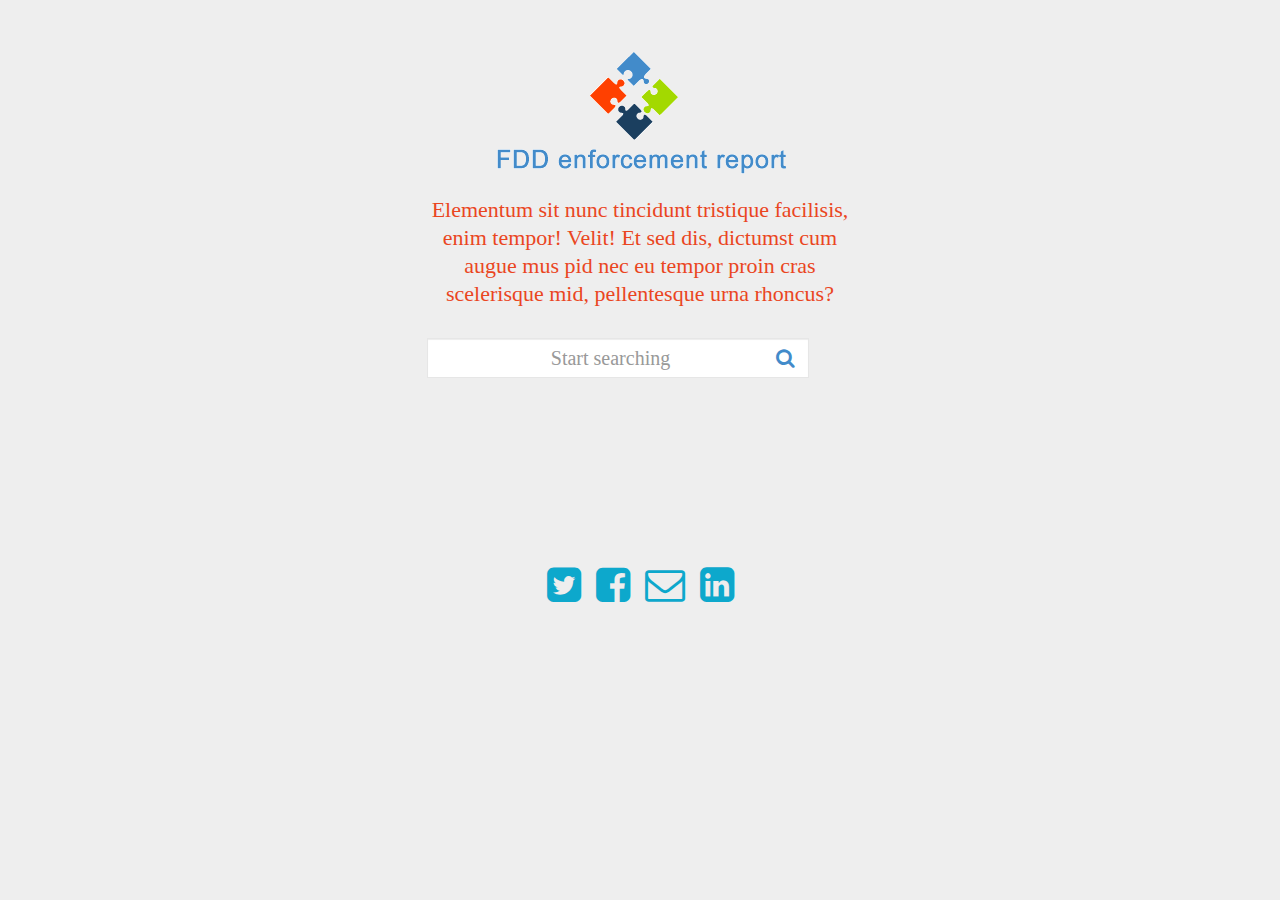
<file: src/main/webapp/index.html>
<html ng-app="rigil.f18.pool2.app">

<head>
    <meta charset="utf-8">
    <meta http-equiv="X-UA-Compatible" content="IE=edge">
    <meta name="viewport" content="width=device-width, initial-scale=1">
    
    <title>RIGIL-18F-POOL2</title>
    <link rel="stylesheet" href="css/bootstrap.min.css">
    <link rel="stylesheet" href="//maxcdn.bootstrapcdn.com/font-awesome/4.3.0/css/font-awesome.min.css">
    <link rel="stylesheet" href="css/main.css">
</head>
<body>
   
   <div class="container-fluid view" ng-controller="mainController">
       <div ng-view></div>
    </div>
   <footer class="container text-center">
       <p></p>
       <p>
           <a href="#" class="link-icon"><i class="fa fa-twitter-square fa-2x"></i></a>
           <a href="#" class="link-icon"><i class="fa fa-facebook-square fa-2x"></i></a>
           <a href="#" class="link-icon"><i class="fa fa-envelope-o fa-2x"></i></a>
           <a href="#" class="link-icon"><i class="fa fa-linkedin-square fa-2x"></i></a>
        </p>
   </footer>
   
   
    <script type="text/javascript" src="js/lib/jquery-1.11.3.min.js"></script>
    <script type="text/javascript" src="js/lib/bootstrap.min.js"></script>
    <script type="text/javascript" src="js/lib/angular.min.js"></script>
    <script type="text/javascript" src="js/lib/angular-route.min.js"></script>
    <script type="text/javascript" src="js/constants.js"></script>
    <script type="text/javascript" src="js/services.js"></script>
    <script type="text/javascript" src="js/controllers.js"></script>
    <script type="text/javascript" src="js/app.js"></script>
</body>
</html>
</file>
<file: src/main/webapp/css/main.css>
body {
	font-family: Enriqueta;
	background-color: #eee;
	font-size: 20px;
}

.container-fluid.view{
	margin-top:50px;
}


.form-control {
	height: 40px;
}

.form-label {
	line-height: 40px;
	font-weight: 100;
	color: dimgray;
}

.form-label>strong {
	font-size: 22px;
}

.input-group {
	margin-top: 10px;
}

input.form-control, .input-group-btn>button.btn {
	font-size: 20px;
}

::-webkit-input-placeholder {
	text-align: center;
	font-family: Roboto;
	/*color: #d0cdfa;
    text-transform: uppercase;
    font-weight: bold;*/
}

:-moz-placeholder {
	/* older Firefox*/
	text-align: center;
	font-family: Roboto;
	/*color: #d0cdfa;
    text-transform: uppercase;
    font-weight: bold;*/
}

::-moz-placeholder {
	/* Firefox 19+ */
	text-align: center;
	font-family: Roboto;
	/*color: #d0cdfa;
    text-transform: uppercase;
    font-weight: bold;*/
}

:-ms-input-placeholder {
	text-align: center;
	font-family: Roboto;
	/*color: #d0cdfa;
    text-transform: uppercase;
    font-weight: bold;*/
}

.brand {
	color: #0da8cc;
}

.brand p {
	margin: 20px 0;
}

span.input-group-btn {
	left: -45px;
}

.aside {
	text-align: center;
	position: fixed;
}

.results {
	padding-top: 180px;
}

@media ( min-width : 768px) {
	.results {
		padding-top: 140px;
	}
}

@media only screen and (min-width:960px) {
	.results {
		padding-top: 140px;
	}
}

@media only screen and (min-width:1440px) {
	.results {
		padding-top: 140px;
	}
}

@media only screen and (min-width:2000px) {
	.results {
		padding-top: 140px;
	}
}


footer {
	color: #666;
	padding: 17px 0 18px 0;
	/* border-top: 1px solid #000;*/
}

footer a {
	color: #0da8cc;
}

footer a:hover {
	color: #93d9e9;
}

footer .link-icon {
	padding-left: 5px;
	padding-right: 5px;
}

.landing-copy {
	font-family: Enriqueta;
	font-size: 22px;
	line-height: 28px;
	color: #EA461F;
}

#searchBox {
	font-family: Roboto;
	color: #666666;
	font-weight: 100;
	padding: 10px 30px 10px 15px;
	margin: 0;
	width: 100%;
	background: #FFFFFF;
	border-radius: 0;
	border-style: Solid;
	border-color: #E6E6E6;
	border-width: 1px;
}

.row.no-gutters {
	margin-right: 0;
	margin-left: 0;
}

.row.no-gutters>[class^="col-"], .row.no-gutters>[class*=" col-"] {
	padding-right: 0;
	padding-left: 0;
}

.btn-link, .btn-link:active, .btn-link:focus, .btn-link:hover {
	outline: none !important;
}

/* panel */
h3.title>a {
	font-family: Enriqueta;
	font-size: 22px;
	font-weight: bold;
	color: #EA461F;
}

h3.title>a:hover, h3.title>a:focus {
	text-decoration: none;
}

.listing-header {
	font-family: Enriqueta;
	font-size: 16px;
	color: #999999;
}

.listing-text {
	border: 0 none;
	margin: 0;
	/*  padding: 0 0 15px; */
}

.bottom-border {
	border-bottom: 1px solid #eeeeee;
}

.padding-bottom {
	padding-bottom: 12px;
	padding-top: 0px;
}

.content-snippet {
	font-family: Enriqueta;
	font-size: 13px;
	line-height: 20px;
	letter-spacing: 0px;
	color: #4D4D4D;
}

.date {
	font-family: Roboto;
	font-weight: bold;
	font-size: 13px;
	line-height: 14px;
	letter-spacing: 0.3px;
	color: #999999;
}
</file>
